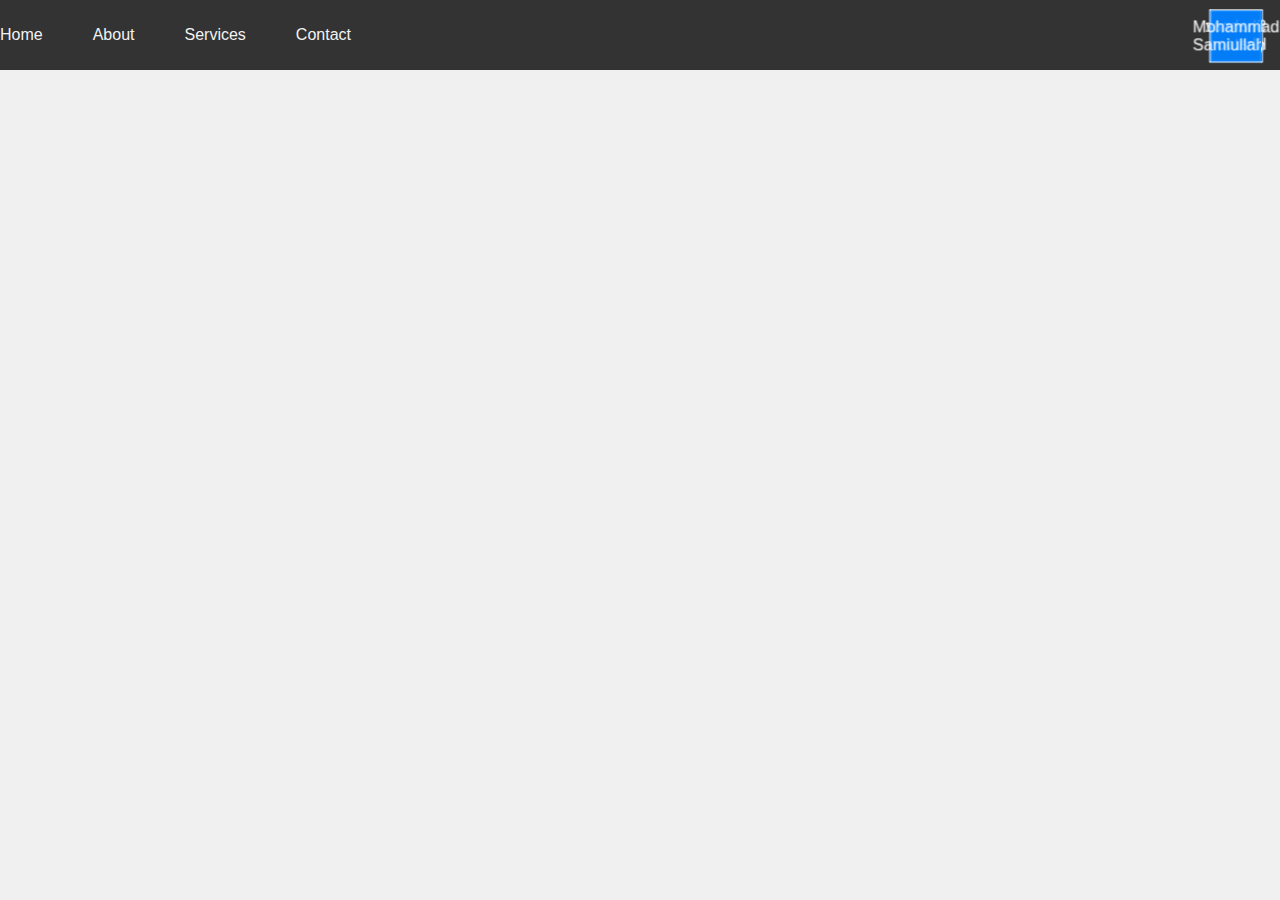
<file: cube.html>
<!DOCTYPE html>
<html lang="en">
<head>
    <meta charset="UTF-8">
    <meta name="viewport" content="width=device-width, initial-scale=1.0">
    <title>Navbar with Rotating Cube</title>
    <style>
        body, html {
            margin: 0;
            padding: 0;
            height: 100%;
            font-family: Arial, sans-serif;
            background-color: #f0f0f0;
        }

        .navbar {
            width: 100%;
            background-color: #333;
            overflow: hidden;
            position: fixed;
            top: 0;
            right: 0;
            display: flex;
            align-items: center;
            z-index: 1;
            padding: 10px 20px;
        }

        .navbar a {
            color: #f2f2f2;
            text-align: center;
            padding: 14px 20px;
            text-decoration: none;
            margin-right: 10px;
        }

        .navbar a:hover {
            background-color: #ddd;
            color: black;
        }

        .cube-container {
            width: 50px;
            height: 50px;
            perspective: 1000px;
            margin-left: auto;
        }

        .cube {
            width: 100%;
            height: 100%;
            position: relative;
            transform-style: preserve-3d;
            animation: rotate 5s infinite linear;
        }

        .face {
            position: absolute;
            width: 100%;
            height: 100%;
            background: rgba(0, 128, 255, 0.8);
            border: 1px solid #fff;
            display: flex;
            justify-content: center;
            align-items: center;
            font-size: 1em;
            color: #fff;
        }

        .front { transform: rotateY(0deg) translateZ(25px); }
        .back { transform: rotateY(180deg) translateZ(25px); }
        .right { transform: rotateY(90deg) translateZ(25px); }
        .left { transform: rotateY(-90deg) translateZ(25px); }
        .top { transform: rotateX(90deg) translateZ(25px); }
        .bottom { transform: rotateX(-90deg) translateZ(25px); }

        @keyframes rotate {
            from { transform: rotateX(0deg) rotateY(0deg); }
            to { transform: rotateX(360deg) rotateY(360deg); }
        }
    </style>
</head>
<body>
    <div class="navbar">
        <a href="#home">Home</a>
        <a href="#about">About</a>
        <a href="#services">Services</a>
        <a href="#contact">Contact</a>
        <div class="cube-container">
            <div class="cube">
                <div class="face front">Mohammad Samiullah</div>
                <div class="face back">Shahnaz Khatoon</div>
                <div class="face right">Mohammad Aayan</div>
                <div class="face left">Mohammad Ahtesham</div>
                <div class="face top">Sadia parween</div>
                <div class="face bottom">6</div>
            </div>
        </div>
    </div>
</body>
</html>
</file>
